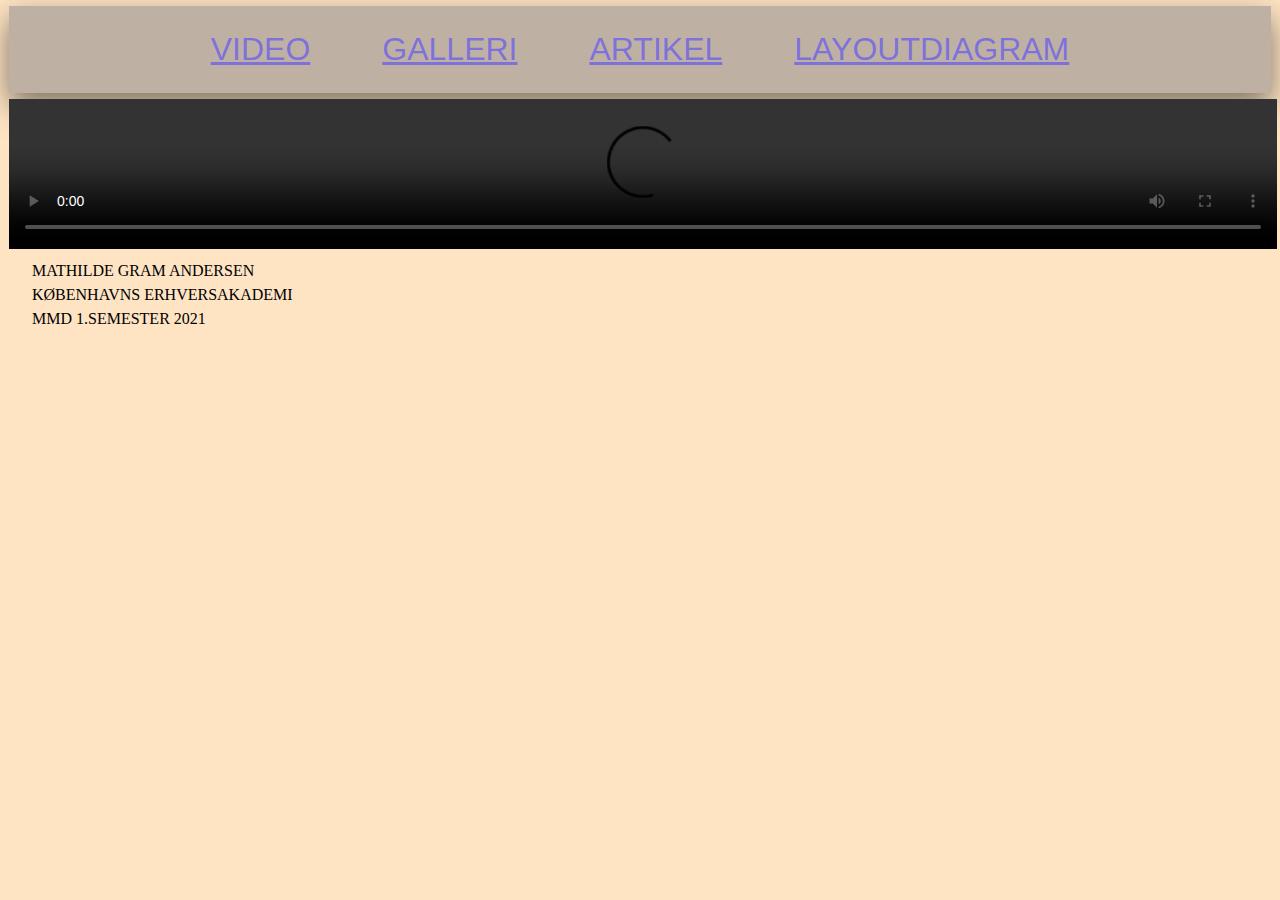
<file: video.html>
<!DOCTYPE html>
<html lang="en">
  <head>
    <meta charset="UTF-8" />
    <meta http-equiv="X-UA-Compatible" content="IE=edge" />
    <meta name="viewport" content="width=device-width, initial-scale=1.0" />
    <title>Document</title>
    <link rel="gallery" href="gallery.html" />
    <link rel="article" href="index.html" />
    <link rel="stylesheet" href="styles.css" />
  </head>
  <body>
    <header>
      <nav>
        <ul class="menu">
          <li><a href="video.html">VIDEO</a></li>
          <li><a href="gallery.html#gallery">GALLERI</a></li>
          <li><a href="index.html#article">ARTIKEL</a></li>
          <li><a href="layout.html">LAYOUTDIAGRAM</a></li>
        </ul>
      </nav>
    </header>

    <video
      controls
      src="http://mathildegrama.dk/kea/05_indhold/01-pilot/05_01_a/pilotprojekt.mp4"
    ></video>

    <footer>
      <p>MATHILDE GRAM ANDERSEN</p>
      <p>KØBENHAVNS ERHVERSAKADEMI</p>
      <p>MMD 1.SEMESTER 2021</p>
    </footer>
  </body>
</html>
</file>
<file: styles.css>
* {
  margin: 3px;
}

body {
  background-color: bisque;
}

main {
  width: 100%;
  height: 100%;
  max-width: 1200px;
  margin-left: 50px;
  margin-right: 50px;
}

@media (min-width: 600px) {
  header nav ul {
    display: flex;
    flex-flow: wrap;
    gap: 60px;
    list-style: none;
    padding: 0;
    overflow-x: auto;
    color: white;
  }
}

header {
  display: flex;
  font-size: 1.5vw;
  gap: 20px;
  list-style: none;
  padding: 1rem 1rem;
  justify-content: center;
  top: 0;
  font-size: 2rem;
  font-family: Arial;
  position: sticky;
  opacity: 50%;
  box-shadow: 0 12px 30px 0 black;
  background-color: rgb(127, 127, 133);
}

.menu a:visited {
  color: rgb(7, 7, 43);
}

h1 {
  color: rgb(13, 13, 53);
  font-family: "arial";
  margin-top: 25px;
  margin-left: 6px;
}
h2 {
  color: rgb(13, 13, 53);
  font-family: "arial";
  margin-top: 5%;
  margin-left: 6;
}

h3 {
  color: black;
}
h4 {
  text-align: center;
  color: rgb(13, 13, 53);
  font-size: 45px;
  font-family: Arial, Helvetica, sans-serif;
}

h5 {
  text-align: center;
  color: rgb(13, 13, 53);
  font-size: 25px;
  font-family: Arial, Helvetica, sans-serif;
}

.content2 {
  color: black;
  position: absolute;
  top: 20%;
  left: 4%;
  column-count: 1;
}

.gallery {
  display: grid;
  grid-template-columns: repeat(auto-fit, minmax(140px, 1fr));
  gap: 10px;
  margin-bottom: 200px;
}

.gallery img {
  display: grid;
  grid-template-columns: repeat(auto-fit, minmax(200px, 1fr));
}

@media (min-width: 600px) {
  #article_section {
    width: 228%;

    height: 180vh;
  }
}

@media (min-width: 600px) {
  #gallery_section .section_wrapper {
    display: grid;
    grid-template-columns: 1fr;
    gap: 100px;
  }
  #gallery_section .col {
    justify-content: space-between;
    display: flex;
    flex-direction: column;
  }
}

section {
  display: grid;
  grid-column: 2;
  margin-top: 100px;
  margin-left: 10px;
  margin-right: 10px;
  margin-bottom: 100px;
}

figure {
  display: grid;
  grid-template-columns: 1fr 1fr;
  gap: 20px;
}

img {
  max-width: 100%;
}

.image1 {
  grid-column: 1;
  top: 100px;
}

#section1 {
  grid-column: 1;
}

/* #text1 {
  display: grid;

  padding-left: 20%;
}

#text2 {
  display: grid;

  padding-left: 4px;
  padding-bottom: 20px;
}

#text3 {
  display: grid;

  margin-left: 30px;
  top: 200px;
  padding-left: 4px;
  padding-bottom: 20px;
} */

Video {
  width: 100%;
}

footer {
  display: grid;
  justify-content: start;
  padding-left: 20px;
  padding-bottom: 20px;
}

#hr {
  margin-bottom: 1%;
  margin-top: 1%;
}
#hr1 {
  margin-top: 3%;
}
</file>
